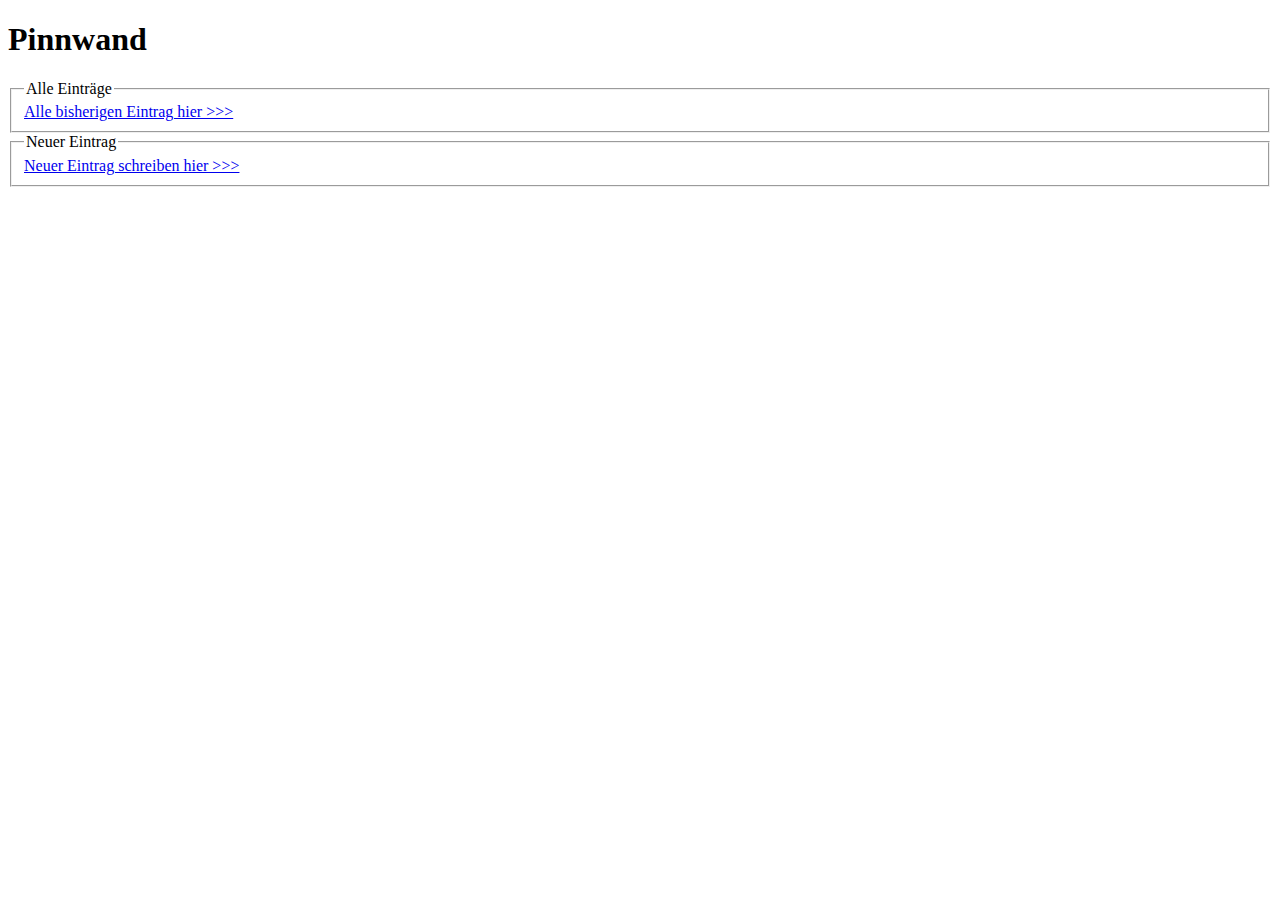
<file: TalentTauschBoerse/public_html/Gaestebuch/index.html>
<!DOCTYPE html>
<!--
To change this license header, choose License Headers in Project Properties.
To change this template file, choose Tools | Templates
and open the template in the editor.
-->
<html>
    <head>
        <title>Gästebuch</title>
        <meta charset="UTF-8">
        <meta name="viewport" content="width=device-width, initial-scale=1.0">
    </head>
    <body>
        <h1>Pinnwand</h1>
        <fieldset>   
            <legend>Alle Einträge </legend>
            <a href="index.php">Alle bisherigen Eintrag hier >>> </a>
        </fieldset>
        <fieldset>           
            <legend>Neuer Eintrag</legend>
            <a href="schreiben.html">Neuer Eintrag schreiben hier >>> </a>
        </fieldset>
    </body>
</html>
</file>
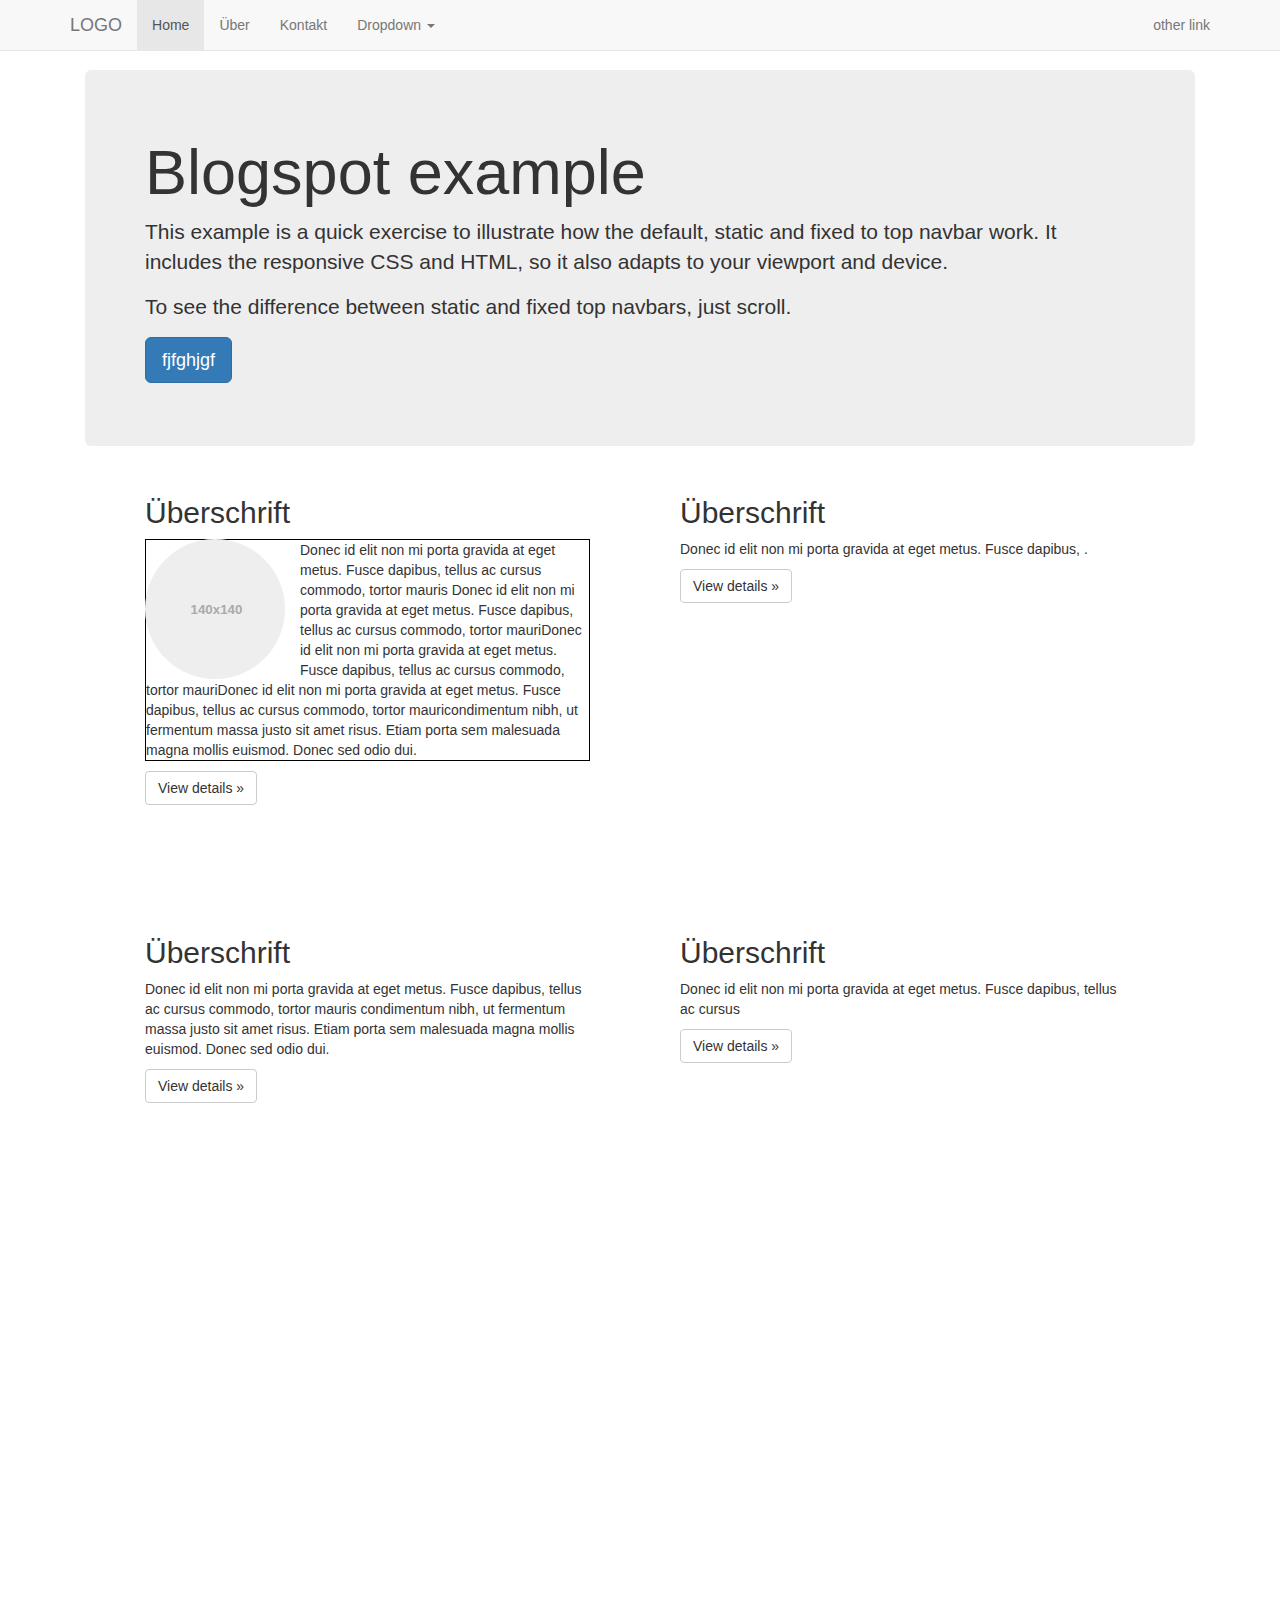
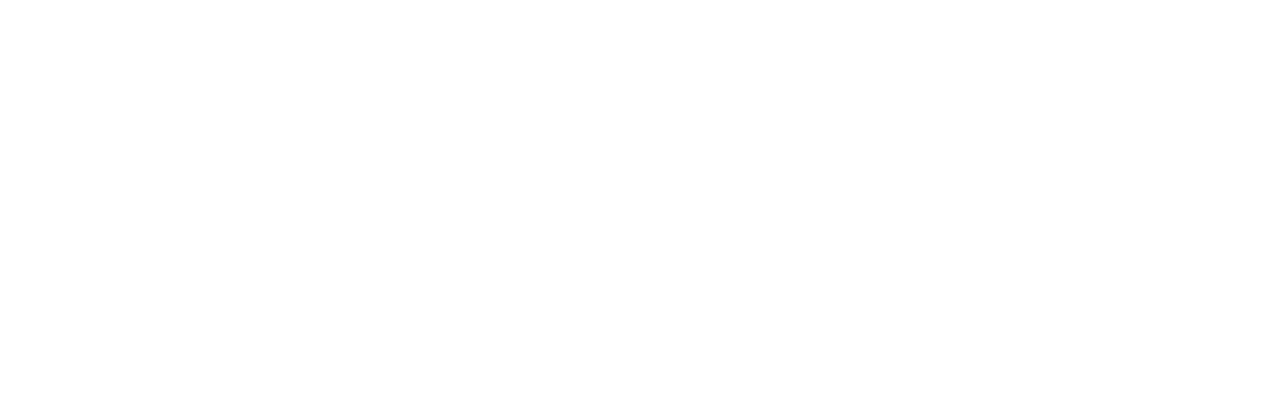
<file: TalentTauschBoerse/public_html/old.html>
<!--[if lt IE 7]>      <html class="no-js lt-ie9 lt-ie8 lt-ie7" lang=""> <![endif]-->
<!--[if IE 7]>         <html class="no-js lt-ie9 lt-ie8" lang=""> <![endif]-->
<!--[if IE 8]>         <html class="no-js lt-ie9" lang=""> <![endif]-->
<!--[if gt IE 8]><!--> 
<html class="no-js" lang="de"> 
<!--<![endif]-->
    <head>
        <meta charset="utf-8">
        <meta http-equiv="X-UA-Compatible" content="IE=edge">
        <meta name="viewport" content="width=device-width, initial-scale=1">
        <!-- The above 3 meta tags *must* come first in the head; any other head content must come *after* these tags -->
        <title>Talenttauschbörse Test</title>

        <!-- Bootstrap core CSS -->
        <link href="bootstrap/dist/css/bootstrap.min.css" rel="stylesheet">
        <!-- IE10 viewport hack for Surface/desktop Windows 8 bug -->
        <link href="bootstrap/assets/css/ie10-viewport-bug-workaround.css" rel="stylesheet">

        <!-- Meine Custom Anpassungen -->
        <link href="css/navbar-fixed-top.css" rel="stylesheet">
<!--        <link href="css/blog.css" rel="stylesheet">-->

        <!-- HTML5 shim and Respond.js for IE8 support of HTML5 elements and media queries -->
        <!--[if lt IE 9]>
          <script src="https://oss.maxcdn.com/html5shiv/3.7.2/html5shiv.min.js"></script>
          <script src="https://oss.maxcdn.com/respond/1.4.2/respond.min.js"></script>
        <![endif]-->
    </head>

    <body>
        <!--[if lt IE 8]>
            <p class="browserupgrade">Sie nutzen seinen <strong>veralteten</strong> Browser. Bitte <a href="http://browsehappy.com/">laden Sie die aktuelle Version herunter</a>Somit können Sie alle Vorteile dieser Webseite nutzen.</p>
        <![endif]-->
        
        <!-- Fixed navbar -->
        <nav class="navbar navbar-default navbar-fixed-top">
            <div class="container">
                <div class="navbar-header">
                    <button type="button" class="navbar-toggle collapsed" data-toggle="collapse" data-target="#navbar" aria-expanded="false" aria-controls="navbar">
                        <span class="sr-only">Toggle navigation</span>
                        <span class="icon-bar"></span>
                        <span class="icon-bar"></span>
                        <span class="icon-bar"></span>
                    </button>
                    <a class="navbar-brand" href="#">LOGO</a>
                </div>
                <div id="navbar" class="navbar-collapse collapse">
                    <ul class="nav navbar-nav">
                        <li class="active"><a href="#">Home</a></li>
                        <li><a href="#about">Über</a></li>
                        <li><a href="#contact">Kontakt</a></li>
                        <li class="dropdown">
                            <a href="#" class="dropdown-toggle" data-toggle="dropdown" role="button" aria-haspopup="true" aria-expanded="false">Dropdown <span class="caret"></span></a>
                            <ul class="dropdown-menu">
                                <li><a href="#">Aktion</a></li>
                                <li><a href="#">andere Aktion</a></li>
                                <li><a href="#">hier steht noch etwas</a></li>
                                <li role="separator" class="divider"></li>
                                <li class="dropdown-header">Kategorie 2</li>
                                <li><a href="#">untergeordnet</a></li>
                                <li><a href="#">noch mehr links</a></li>
                            </ul>
                        </li>
                    </ul>
                    <ul class="nav navbar-nav navbar-right">
                        <li><a href="#">other link</a></li>
                    </ul>
                </div><!--/.nav-collapse -->
            </div>
        </nav>

        <div class="container">
            <!-- Main component for a primary marketing message or call to action -->
            <div class="col-xs-11 col-lg-12">  
                <div class="jumbotron">
                    <h1>Blogspot example</h1>
                    <p>This example is a quick exercise to illustrate how the default, static and fixed to top navbar work. It includes the responsive CSS and HTML, so it also adapts to your viewport and device.</p>
                    <p>To see the difference between static and fixed top navbars, just scroll.</p>
                    <p>
                        <a class="btn btn-lg btn-primary" href="#" role="button">fjfghjgf</a>
                    </p>
                </div>
                <div class="row ">
                    <div class="col-xs-10 col-sm-9 col-md-5 col-lg-5 article">
                        <h2>Überschrift</h2>
                        <img src="pictures/ex_circle.svg" alt="..." class="img-circle articlepic">
                        <p class="articletext">Donec id elit non mi porta gravida at eget metus. Fusce dapibus, tellus ac cursus commodo, tortor mauris Donec id elit non mi porta gravida at eget metus. Fusce dapibus, tellus ac cursus commodo, tortor mauriDonec id elit non mi porta gravida at eget metus. Fusce dapibus, tellus ac cursus commodo, tortor mauriDonec id elit non mi porta gravida at eget metus. Fusce dapibus, tellus ac cursus commodo, tortor mauricondimentum nibh, ut fermentum massa justo sit amet risus. Etiam porta sem malesuada magna mollis euismod. Donec sed odio dui. </p>
                        <p><a class="btn btn-default articlebutton" href="#" role="button">View details »</a></p>
                    </div>
                    <div class="col-xs-10 col-sm-9 col-md-5 col-lg-5  article">                  
                        <h2>Überschrift</h2>
                        <p>Donec id elit non mi porta gravida at eget metus. Fusce dapibus, . </p>
                        <p><a class="btn btn-default articlebutton" href="#" role="button">View details »</a></p>
                    </div>
                    <div class="col-xs-10 col-sm-9 col-md-5 col-lg-5 article">
                        <h2>Überschrift</h2>
                        <p>Donec id elit non mi porta gravida at eget metus. Fusce dapibus, tellus ac cursus commodo, tortor mauris condimentum nibh, ut fermentum massa justo sit amet risus. Etiam porta sem malesuada magna mollis euismod. Donec sed odio dui. </p>
                        <p><a class="btn btn-default" href="#" role="button">View details »</a></p>
                    </div>
                    <div class="col-xs-10 col-sm-9 col-md-5 col-lg-5  article">                  
                        <h2>Überschrift</h2>
                        <p>Donec id elit non mi porta gravida at eget metus. Fusce dapibus, tellus ac cursus </p>
                        <p><a class="btn btn-default" href="#" role="button">View details »</a></p>
                    </div>
                </div>              
            </div> 
        </div> <!-- /container -->

        <!-- Bootstrap core JavaScript
        ================================================== -->
        <!-- Placed at the end of the document so the pages load faster -->
        <script src="https://ajax.googleapis.com/ajax/libs/jquery/1.11.3/jquery.min.js"></script>
        <script>window.jQuery || document.write('<script src="../../assets/js/vendor/jquery.min.js"><\/script>');</script>
        <script src="bootstrap/dist/js/bootstrap.min.js"></script>
        <!-- IE10 viewport hack for Surface/desktop Windows 8 bug -->
        <script src="bootstrap/assets/js/ie10-viewport-bug-workaround.js"></script>
    </body>
</html>
</file>
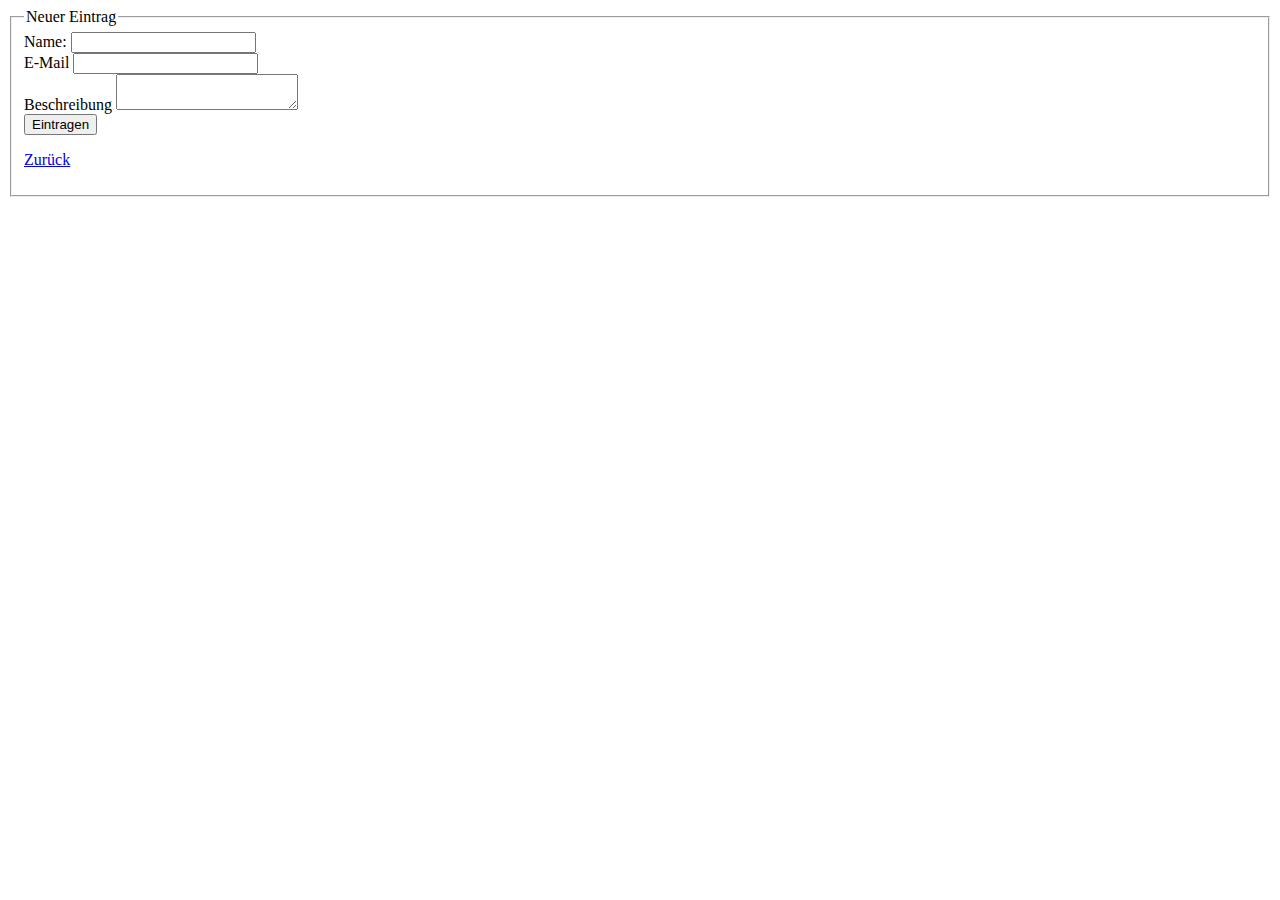
<file: TalentTauschBoerse/public_html/Gaestebuch/schreiben.html>
<!DOCTYPE html>
<!--
To change this license header, choose License Headers in Project Properties.
To change this template file, choose Tools | Templates
and open the template in the editor.
-->
<html>
    <head>
        <title>TODO supply a title</title>
        <meta charset="UTF-8">
        <meta name="viewport" content="width=device-width, initial-scale=1.0">
    </head>
    <body>
        <fieldset>
            <legend>Neuer Eintrag</legend>
        <form action="senden.php" method="post">
            <label>Name:</label>
            <input name="name" type="text">             
            <br>
            <label>E-Mail</label>
            <input name="mail" type="text">
            <br>
            <label>Beschreibung</label>
            <textarea id="area" name="nachricht"></textarea>
            <br>
            <input type="submit" value="Eintragen">
        </form>
        <p><a href="index.php">Zurück</a></p>
        </fieldset>
    </body>
</html>
</file>
<file: TalentTauschBoerse/public_html/css/navbar-fixed-top.css>
body {
  min-height: 2000px;
  padding-top: 70px;
}

.jumbotron{
}

/* div {
    border: 1px dotted red;
}*/

.article {
    height:380px;
    margin-bottom: 60px;
    margin-left: 60px;
   
}

.articlepic {
    float: left;
    margin-right: 15px;
}

.articlebutton {
    margin-bottom: 10px;
}
.articletext {
    border: 1px solid black;
    
}
</file>
<file: TalentTauschBoerse/public_html/css/blog.css>
/*
 * Globals
 */

body {
  font-family: Georgia, "Times New Roman", Times, serif;
}

h1, .h1,
h2, .h2,
h3, .h3,
h4, .h4,
h5, .h5,
h6, .h6 {
  margin-top: 0;
  font-family: "Helvetica Neue", Helvetica, Arial, sans-serif;
  font-weight: normal;
  color: #333;
}


/*
 * Override Bootstrap's default container.
 */

/*@media (min-width: 1200px) {
  .container {
    width: 970px;
  }
}*/


/*
 * Masthead for nav
 */

.blog-masthead {
  background-color: #428bca;
  -webkit-box-shadow: inset 0 -2px 5px rgba(0,0,0,.1);
          box-shadow: inset 0 -2px 5px rgba(0,0,0,.1);
}

/* Nav links */
.blog-nav-item {
  position: relative;
  display: inline-block;
  padding: 10px;
  font-weight: 500;
  color: #cdddeb;
}
.blog-nav-item:hover,
.blog-nav-item:focus {
  color: #fff;
  text-decoration: none;
}

/* Active state gets a caret at the bottom */
.blog-nav .active {
  color: #fff;
}
.blog-nav .active:after {
  position: absolute;
  bottom: 0;
  left: 50%;
  width: 0;
  height: 0;
  margin-left: -5px;
  vertical-align: middle;
  content: " ";
  border-right: 5px solid transparent;
  border-bottom: 5px solid;
  border-left: 5px solid transparent;
}


/*
 * Blog name and description
 */

.blog-header {
  padding-top: 20px;
  padding-bottom: 20px;
}
.blog-title {
  margin-top: 30px;
  margin-bottom: 0;
  font-size: 60px;
  font-weight: normal;
}
.blog-description {
  font-size: 20px;
  color: #999;
}


/*
 * Main column and sidebar layout
 */

.blog-main {
  font-size: 18px;
  line-height: 1.5;
}

/* Sidebar modules for boxing content */
.sidebar-module {
  padding: 15px;
  margin: 0 -15px 15px;
}
.sidebar-module-inset {
  padding: 15px;
  background-color: #f5f5f5;
  border-radius: 4px;
}
.sidebar-module-inset p:last-child,
.sidebar-module-inset ul:last-child,
.sidebar-module-inset ol:last-child {
  margin-bottom: 0;
}


/* Pagination */
.pager {
  margin-bottom: 60px;
  text-align: left;
}
.pager > li > a {
  width: 140px;
  padding: 10px 20px;
  text-align: center;
  border-radius: 30px;
}


/*
 * Blog posts
 */

.blog-post {
  margin-bottom: 60px;
}
.blog-post-title {
  margin-bottom: 5px;
  font-size: 40px;
}
.blog-post-meta {
  margin-bottom: 20px;
  color: #999;
}


/*
 * Footer
 */

.blog-footer {
  padding: 40px 0;
  color: #999;
  text-align: center;
  background-color: #f9f9f9;
  border-top: 1px solid #e5e5e5;
}
.blog-footer p:last-child {
  margin-bottom: 0;
}
</file>
<file: TalentTauschBoerse/public_html/bootstrap/assets/css/ie10-viewport-bug-workaround.css>
/*!
 * IE10 viewport hack for Surface/desktop Windows 8 bug
 * Copyright 2014-2015 Twitter, Inc.
 * Licensed under MIT (https://github.com/twbs/bootstrap/blob/master/LICENSE)
 */

/*
 * See the Getting Started docs for more information:
 * http://getbootstrap.com/getting-started/#support-ie10-width
 */
@-webkit-viewport { width: device-width; }
@-moz-viewport    { width: device-width; }
@-ms-viewport     { width: device-width; }
@-o-viewport      { width: device-width; }
@viewport         { width: device-width; }
</file>
